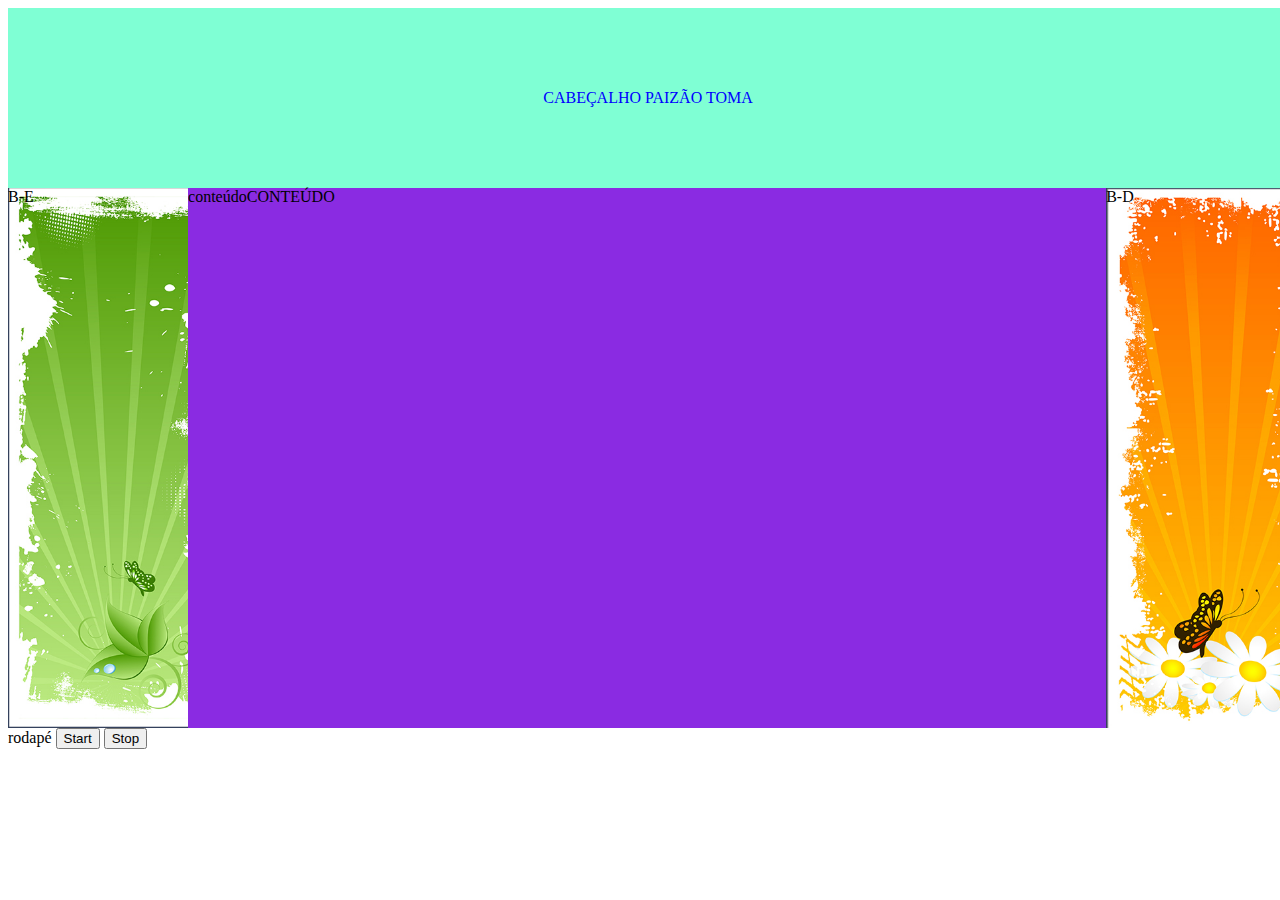
<file: index.html>
<!DOCTYPE html>
<html lang="en">
<head>
    <meta charset="UTF-8">
    <meta http-equiv="X-UA-Compatible" content="IE=edge">
    <meta name="viewport" content="width=device-width, initial-scale=1.0">
    <title>Document</title>
    <script src="./js/zyb-5647.js" defer></script>
    <link rel="stylesheet" href="css/style.css">
</head>
<body>

    <header class="cabecalho">
        <span>cabeçalho paizão toma</span>
    </header>

    <div class="container">
        <aside class="l-e">
            <span>B-E</span>
        </aside>
        <section>
            <span>conteúdo</span>
        </section>
        <section class="central">
            <span>CONTEÚDO</span>
        </section>
        <aside class="l-d">
            <span>B-D</span>
        </aside>
    </div>

    <footer class="rodape">
        <span>rodapé</span>
        <button onclick="mudaImg1()">Start</button>
        <button onclick="(tempo)">Stop</button>
        <!-- <button onclick="mudaCor()">Start</button>
        <button onclick="clearTimeout(tmp)">Stop</button> -->
    </footer>

    
</body>
</html>
</file>
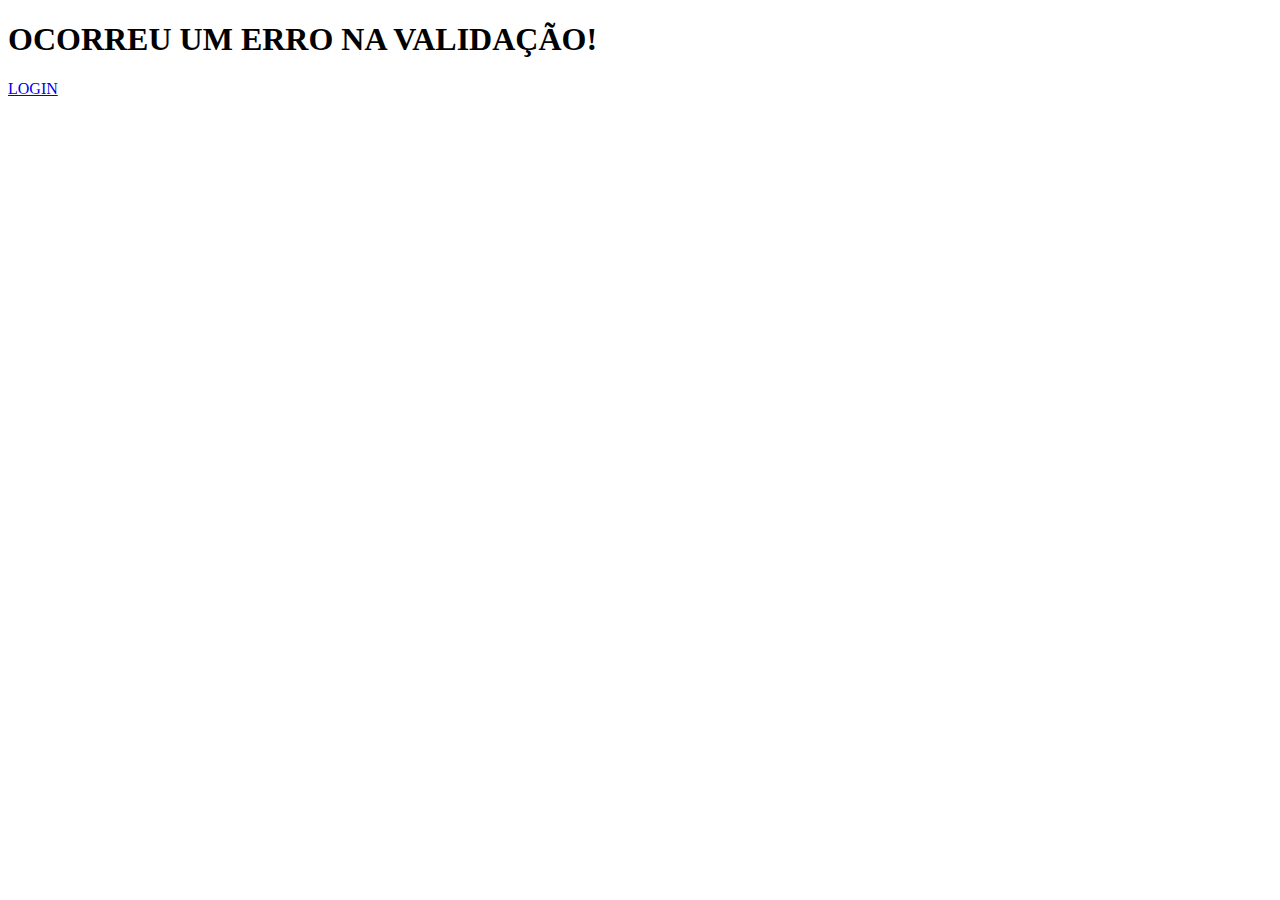
<file: erro.html>
<!DOCTYPE html>
<html lang="pt-br">
<head>
    <meta charset="UTF-8">
    <meta http-equiv="X-UA-Compatible" content="IE=edge">
    <meta name="viewport" content="width=device-width, initial-scale=1.0">
    <title>ERRO</title>
</head>
<body>
    <h1>OCORREU UM ERRO NA VALIDAÇÃO!</h1>
    <div>
        <a href="./login.html">LOGIN</a>
    </div>
</body>
</html>
</file>
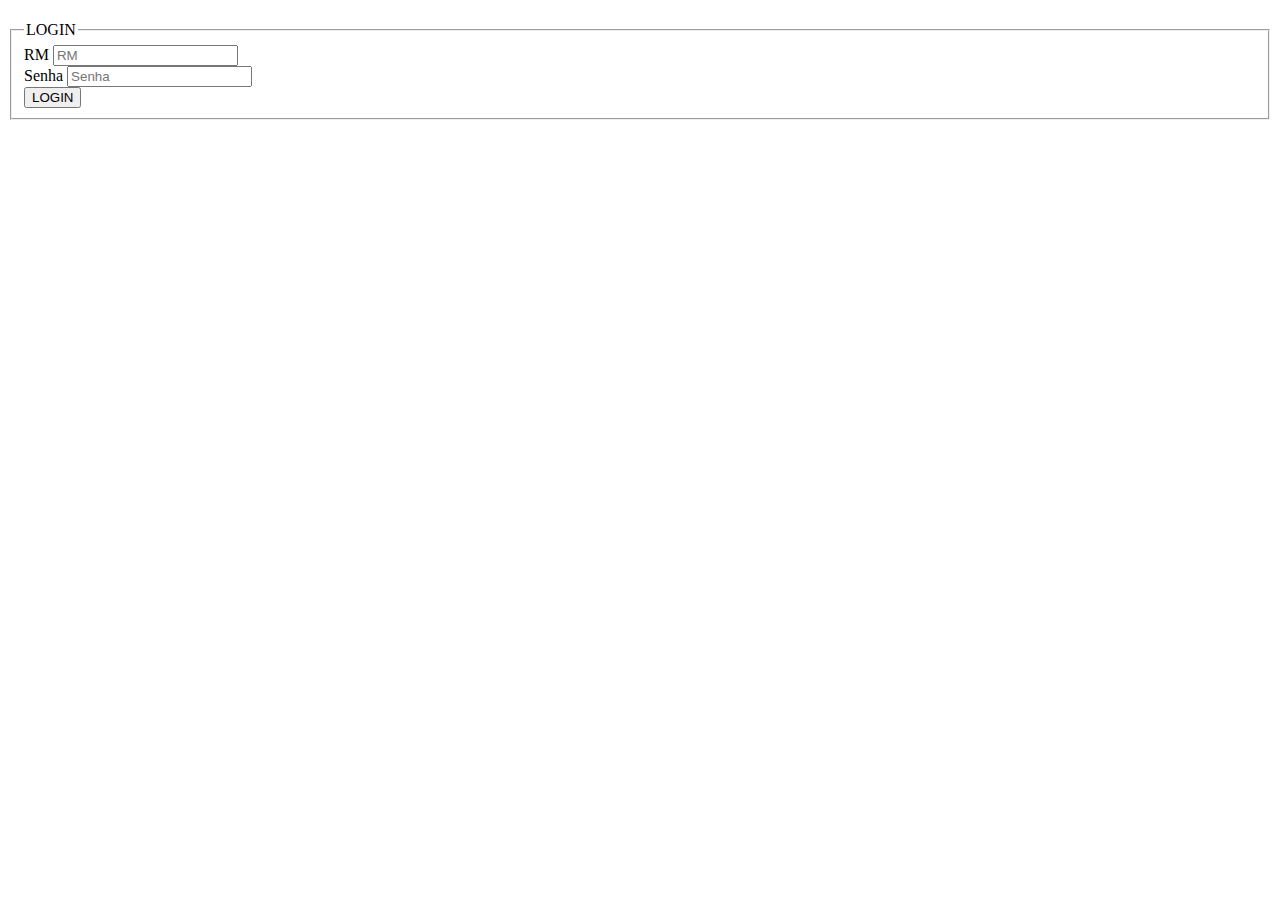
<file: login.html>
<!DOCTYPE html>
<html lang="pt-br">
<head>
    <meta charset="UTF-8">
    <meta http-equiv="X-UA-Compatible" content="IE=edge">
    <meta name="viewport" content="width=device-width, initial-scale=1.0">

    <script src="./js/login.js" defer></script>

    <title>Entrar</title>
</head>
<body>
 
    <h1 id="titulo"></h1>

    <div>
        <form action="login.html" method="get" onsubmit="return false">
            <fieldset>
                <legend>LOGIN</legend>
                <div>
                    <label for="idRm">RM</label>
                    <input type="text" name="txtRm"  id="idRm" placeholder="RM">
                </div>
                <div>
                    <label for="idPass">Senha</label>
                    <input type="password" name="txtPass" id="idPass" placeholder="Senha">
                </div>
                <div>
                    <button type="submit" id="btnSubmit">LOGIN</button>
                </div>
            </fieldset>
        </form>
    </div>

</body>
</html>
</file>
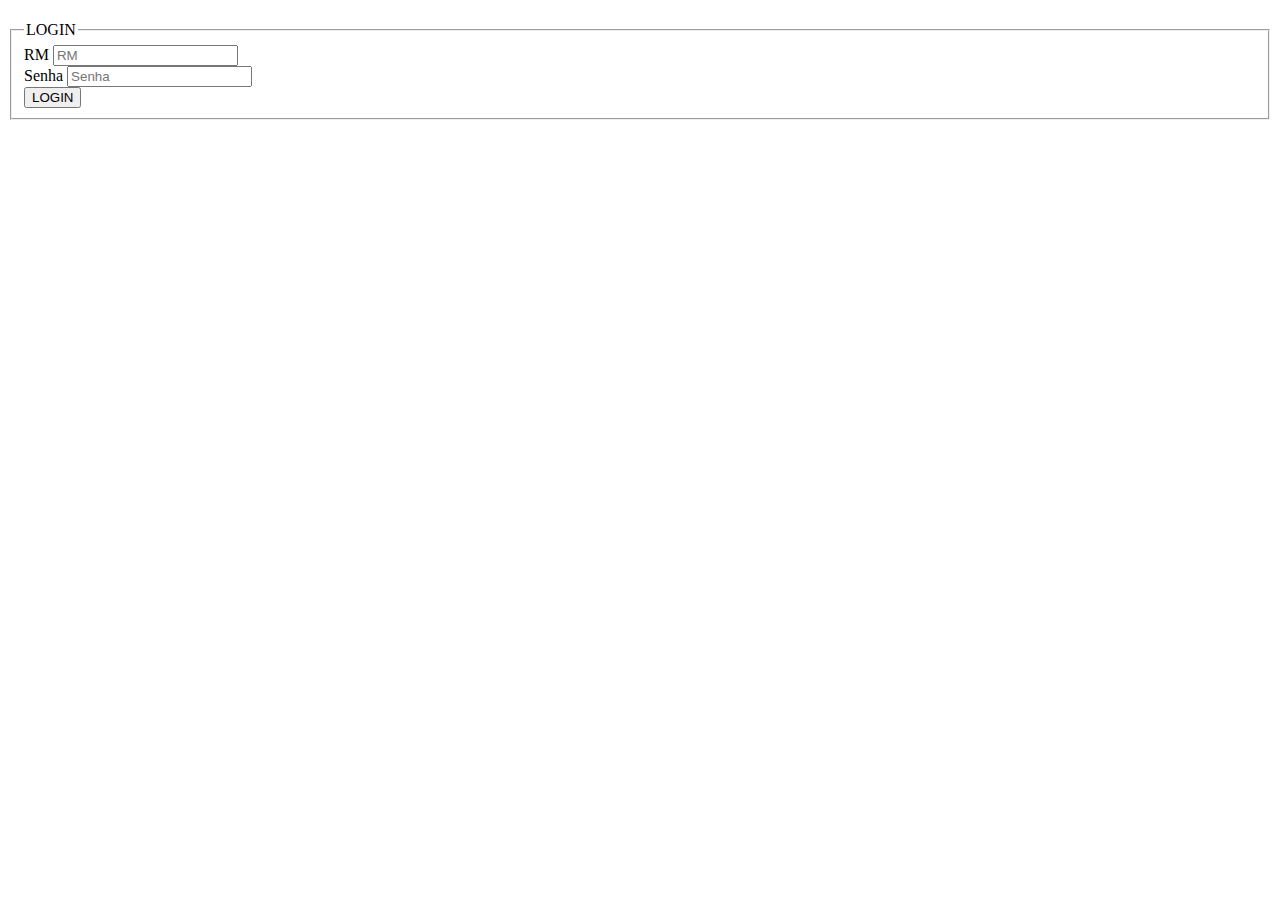
<file: sucesso.html>
<!DOCTYPE html>
<html lang="pt-br">
<head>
    <meta charset="UTF-8">
    <meta http-equiv="X-UA-Compatible" content="IE=edge">
    <meta name="viewport" content="width=device-width, initial-scale=1.0">
    <script src="./js/sucesso.js" defer></script>
    <title>SUCESSO</title>
</head>
<body>
    <!-- Recupere o localstorage e imprima o nome de usuário que fez o login! -->
    <h1>BEM-VINDO <span id="userWelcome"><strong></strong></span></h1>

    <!-- Crie uma estrutura semântica que receba os dados do noss querido usuário. Apresente todos os dados referentes a ele. 
        Ex:
    nomeCompleto:
    nomeUsuario:
    avatarUsuario.
    Crie uma espécie de CARD.
    Lembre utilize elementos HTML semânticos.
    -->

    <div>
        <button id="btnLogout">LOGOUT</button>
    </div>
    <p id="paragrafo">Info</p>
    <p id="paragrafo1">Info</p>
    <img src="" id="foto">
</body>
</html>
</file>
<file: css/style.css>
.cabecalho{
    display: flex;
    justify-content: center;
    text-transform: uppercase;
    align-items: center;
    width: 100vw;
    height: 20vh;
    background-color: aquamarine;
    color: blue;

}

.container{
    display: flex;
    justify-content: space-between;
    width: 100vw;
    height: 60vh;
    background-color: blueviolet;
}

.container .central{
    flex-grow: 5;
}

.container .l-e{
    flex-grow: 1;
    background-image: url("../IMG/banner-lateral-1.png");
    background-size: cover;
}

.container .l-d{
    flex-grow: 1;
    background-image: url("../IMG/banner-lateral-2.png");
    background-size: cover;
}
</file>
